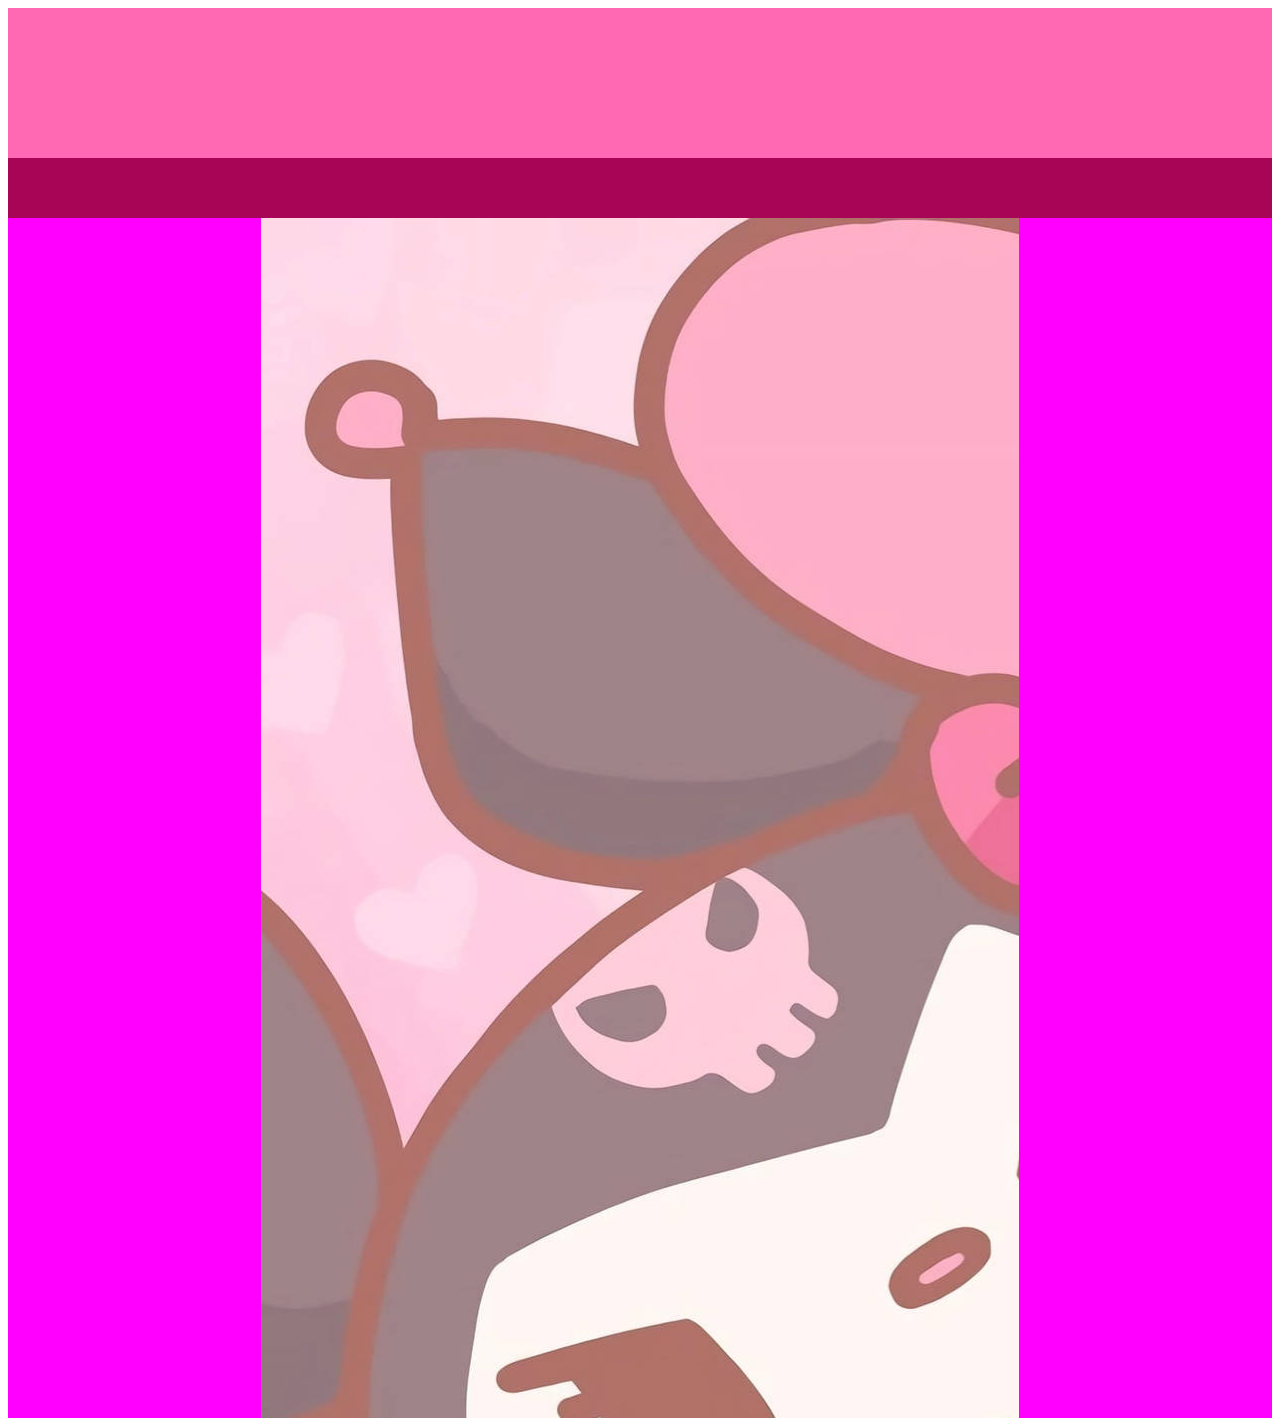
<file: index.html>
<!DOCTYPE html>
<html lang="en">
<head>
    <meta charset="UTF-8">
    <meta http-equiv="X-UA-Compatible" content="IE=edge">
    <meta name="viewport" content="width=device-width, initial-scale=1.0">
    <title>Document</title>
    <link rel="stylesheet" href="temas.css">
</head>
<body>
    <div  class="Contenedor">
        <div  class="encabezado"></div>
        <div class="menu"></div>
        <div  class="contenedor2">
    <div  class="izquierdo"></div>
    <div  class="centro"></div>
    <div  class="derecha"></div>
</div>
    </div>
</body>
</html>
</file>
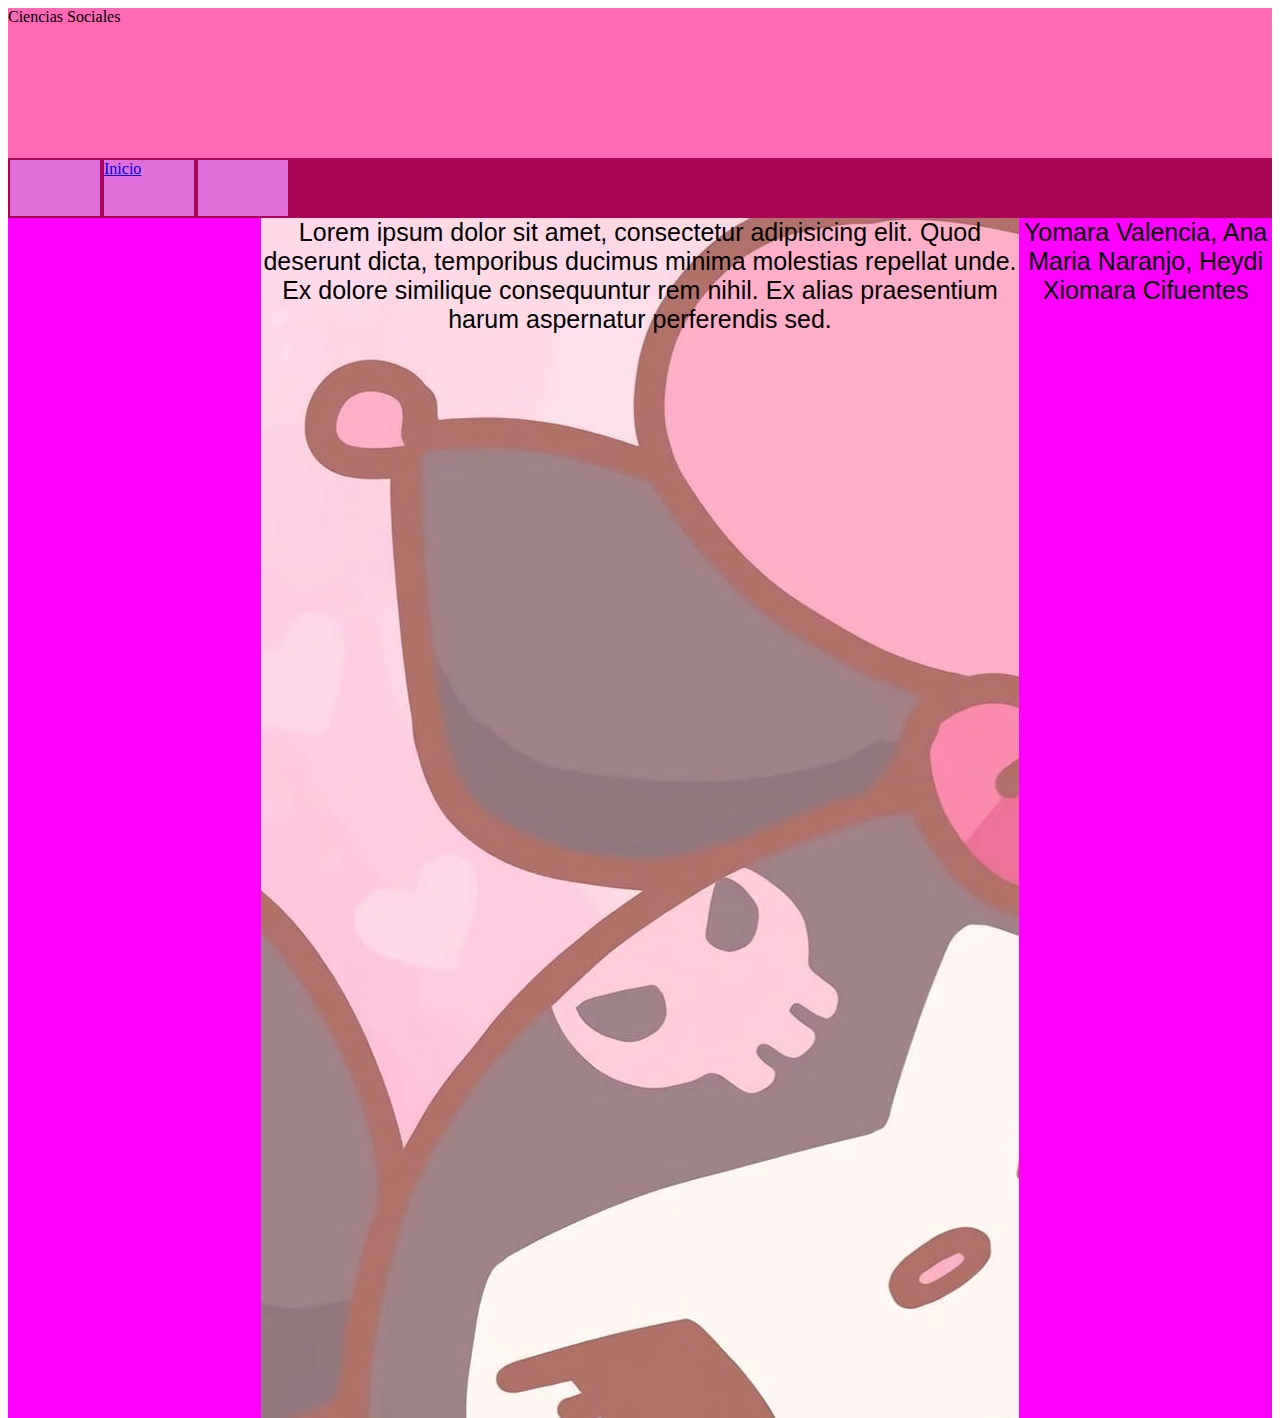
<file: sociales.html>
<!DOCTYPE html>
<html lang="en">
<head>
    <meta charset="UTF-8">
    <meta http-equiv="X-UA-Compatible" content="IE=edge">
    <meta name="viewport" content="width=device-width, initial-scale=1.0">
    <title>Document</title>
    <link rel="stylesheet" href="temas.css">
</head>
<body>
    <div  class="Contenedor">
        <div  class="encabezado">
            Ciencias Sociales
        </div>
        <div class="menu">

            <div class="Inicio"></div>
            <div  class="Sociales">
                 <a href="sociales.html">Inicio</a>
            </div>
            <div  class="Ingles"></div>
        </div>
        <div  class="contenedor2">
    <div  class="izquierdo"></div>
    <div  class="centro">
        Lorem ipsum dolor sit amet, consectetur adipisicing elit. Quod deserunt dicta, temporibus ducimus 
        minima molestias repellat unde. Ex dolore similique consequuntur rem nihil. Ex alias praesentium harum aspernatur 
        perferendis sed.
        
    </div>
    <div  class="derecha">
        Yomara Valencia, Ana Maria Naranjo, Heydi Xiomara Cifuentes
    </div>
</div>
    </div>
</body>
</html>
</file>
<file: temas.css>
.Contenedor{
    background-color: rgb(241, 42, 241);
    width: 100%;
    height: 1400px;
}
.encabezado{
    background-color: hotpink;
    width: 100%;
    height: 150px;
}
.menu{
    background-color: rgb(168, 5, 86);
    width: 100%;
    height: 60px;
    display: flex;
}
.Inicio{
    height: 75;
    width: 90px;
    background-color: rgb(223, 112, 219);
    margin: 2px;
}
.Sociales{
    height: 75;
    width: 90px;
    background-color: rgb(223, 112, 219);
    margin: 2px;
}
.Ingles{
    height: 75;
    width: 90px;
    background-color: rgb(223, 112, 219);
    margin: 2px;
}
.contenedor2{
    display: flex;
    width: 100%;
    height: 1200px;
    background-color: lightpink;
}
.izquierdo{
    width: 20%;
    height: 1200px;
    background-color: magenta;
}
.centro{
width: 60%;
height: 1200px;
background-color: mediumpurple;
font-size: 25px;
text-align: center;
color: black;
font-family: Arial, Helvetica, sans-serif;
background-image: url(KUROYMELO.jpg);
}

.derecha{
    width: 20%;
    height: 1200px;
    background-color: magenta;
    font-size: 25px;
text-align: center;
color: black;
font-family: Arial, Helvetica, sans-serif;
}
</file>
